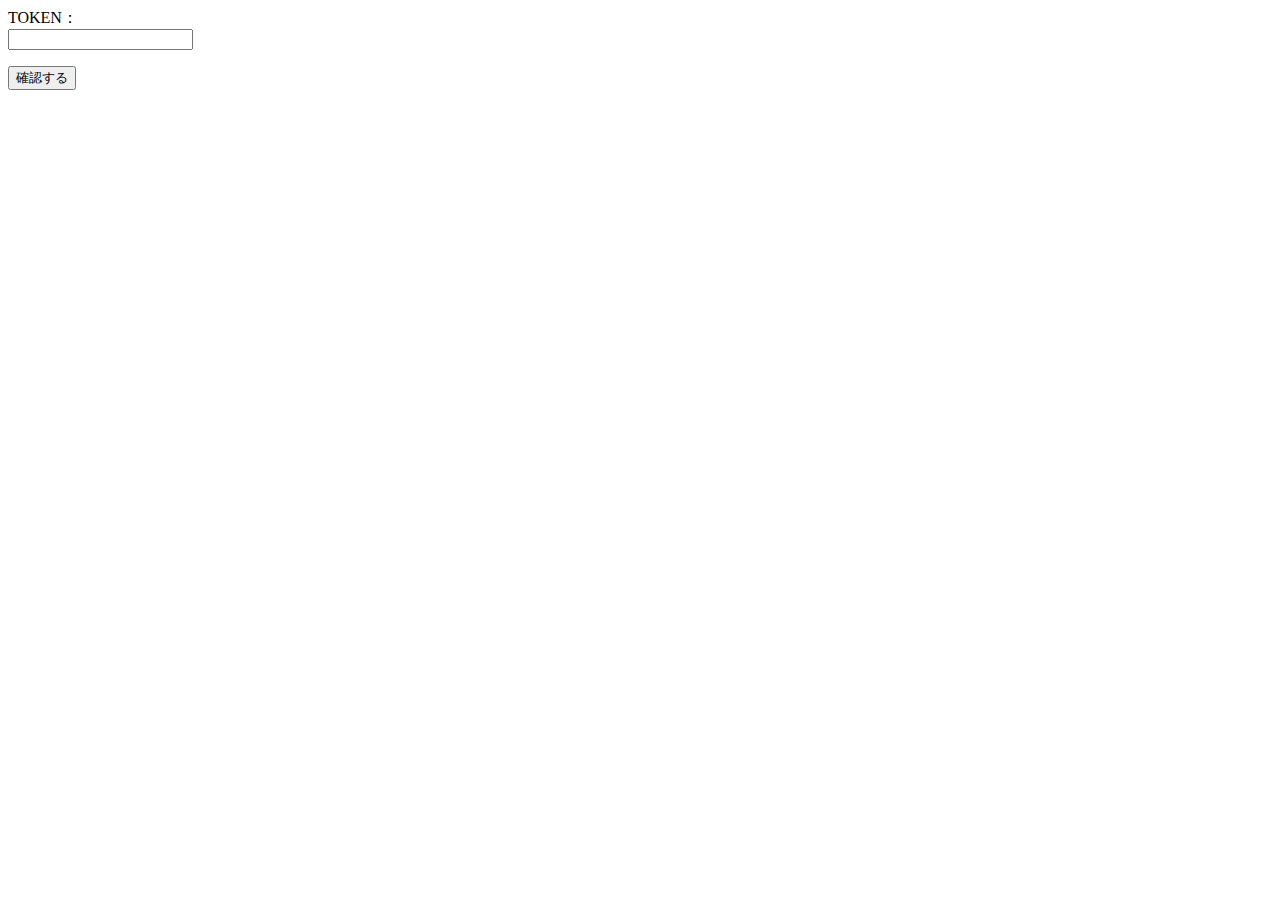
<file: index.html>
<html>
    <body>
        <head>
<meta charset="utf-8">
</head>
<body>
	<p>TOKEN：<br>
	<input type="text" id="TOKEN"></p>
	<p><input type="button" value="確認する"></p>
        <script> 
		function butotnClick(){
  msg.innerText = TOKEN.value;
}

let nameText = document.getElementById('TOKEN');
TOKEN.value = '名前';
let msg = document.getElementById('msg');

let checkButton = document.getElementById('checkButton');
checkButton.addEventListener('click', butotnClick);
		
		
		
        import discord
bot = discord.Client()
async def on_message(message):
await message.channel.send('にゃん')
bot.run(msg.innerText = 'TOKEN.value')
        </script>
    </body>
</html>
</file>
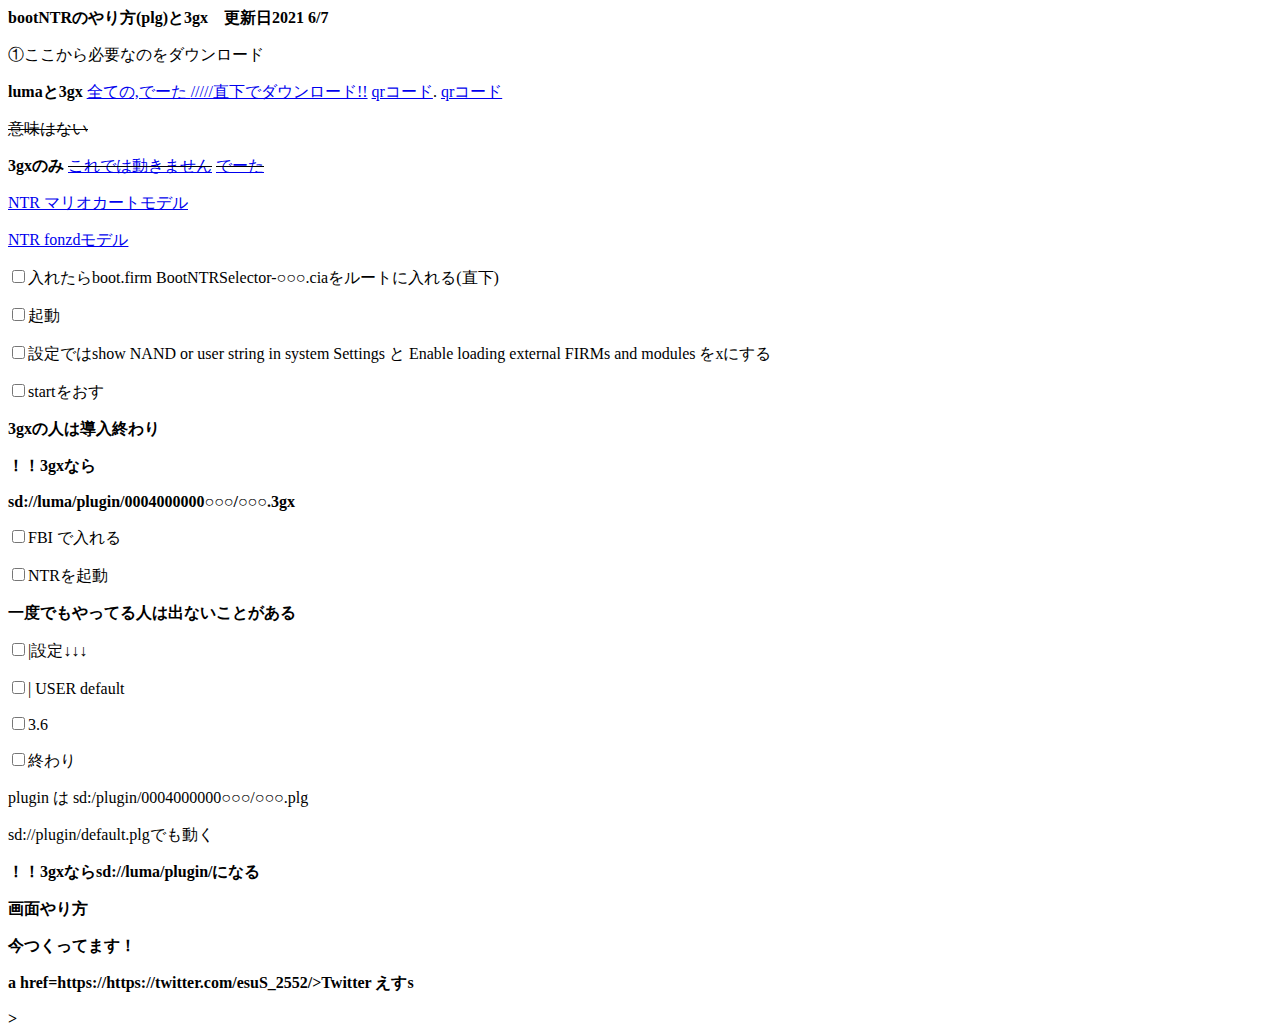
<file: INDEX.html>
<!DOCTYPE html>
<head>
</head>
<body>
<b>bootNTRのやり方(plg)と3gx　更新日2021 6/7</b>
<p>①ここから必要なのをダウンロード</p>
<b>lumaと3gx</b>

<a href=https://github.com/Nanquitas/Luma3DS/releases/>全ての,でーた </a> 

<a href=https://github.com/Nanquitas/Luma3DS/releases/download/v10.2.1/boot.firm/>/////直下でダウンロード!!</a> 


<a href=https://qr.quel.jp/>qrコード</a>.
<a href=https://www.cman.jp/QRcode/>qrコード</a>

<s><p>意味はない</p></s>

<b>3gxのみ</b>
<s><a href=https://github.com/mind-overflow/Luma3DS-3GX/>これでは動きません</a></s>

<s><a href=https://github.com/Nanquitas/BootNTR/releases/>でーた</a></s>
</s>
<p><a href=https://github.com/Nanquitas/BootNTR/releases/download/v2.13.4/BootNTRSelector-PabloMK7-Banner.cia/>NTR マリオカートモデル</a> </p>
<p><a href=https://github.com/Nanquitas/BootNTR/releases/download/v2.13.4/BootNTRSelector-FONZD-Banner.cia/>NTR fonzdモデル</a></p>
</s>
<p><input type="checkbox">入れたらboot.firm     BootNTRSelector-○○○.ciaをルートに入れる(直下)</p>
<p><input type="checkbox">起動</p>
<p><input type="checkbox">設定ではshow NAND or user string in system Settings と Enable loading external FIRMs and modules をxにする</p>







<p><input type="checkbox">startをおす</p>
<b>3gxの人は導入終わり</b>
<p><b>！！3gxなら</p>sd://luma/plugin/0004000000○○○/○○○.3gx</b>
<p><input type="checkbox">FBI で入れる</p>

<p><input type="checkbox">NTRを起動</p>
<b>一度でもやってる人は出ないことがある</b>
<p><input type="checkbox">|設定↓↓↓</p>
<p><input type="checkbox">|     USER default</p>
<p><input type="checkbox">3.6</p>
<p><input type="checkbox">終わり</p>

<p>plugin は sd:/plugin/0004000000○○○/○○○.plg</p>
<p>sd://plugin/default.plgでも動く</p>

<b>！！3gxならsd://luma/plugin/になる
<p><b>画面やり方</b></p>
<p>今つくってます！</p>
<p></p>
<p>a href=https://https://twitter.com/esuS_2552/>Twitter えすs</p>
>
</body>
</html>
</file>
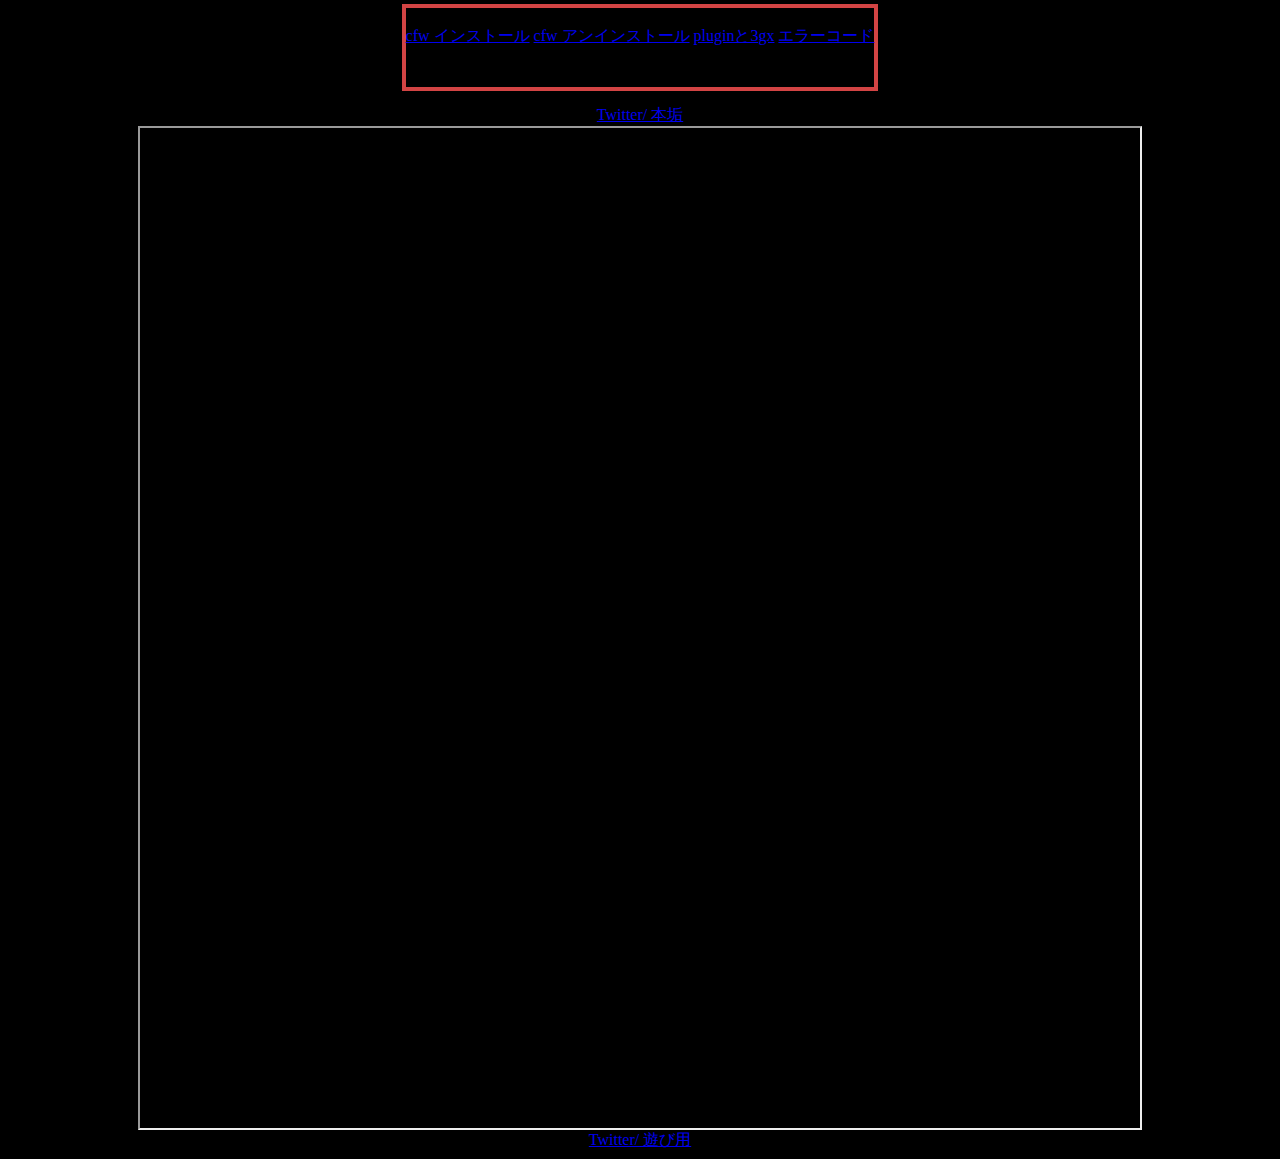
<file: 3ds/Index.html>
<html>
    <head>
        <link rel="stylesheet" href="css/home.css">
	    <script data-ad-client="ca-pub-7027102794511922" async src="https://pagead2.googlesyndication.com/pagead/js/adsbygoogle.js"></script>
    </head>
    <body>
        <center>
        <div class="moj">
	<br>
    	<span><a href="https://ss2552.github.io/HOMEPAGE/3ds/cfw/Index.html" >cfw インストール</a></span>
    	<span><a href="https://ss2552.github.io/HOMEPAGE/3ds/cfwUninstall/Index.html" >cfw アンインストール</a></span>
    	<span><a href="https://ss2552.github.io/HOMEPAGE/3ds/plg3gx/Index.html">pluginと3gx</a></span>
    	<span><a href="https://ss2552.github.io/HOMEPAGE/3ds/Error/Index.html">エラーコード</spa></span>
		</div></div></br>
	<br>
	<a href="https://Twitter.com/esuS_2552/">Twitter/ 本垢</a>
	    	<div class="hs">
      	<iframe src="https://Twitter.com/esuS_5225" width="1000vW" height="1000vH" style="text-align:center"></iframe> 
	</div>
	<a href="https://Twitter.com/esuS_5225/">Twitter/ 遊び用</a>
		</br></center>
</body>
</html>
</file>
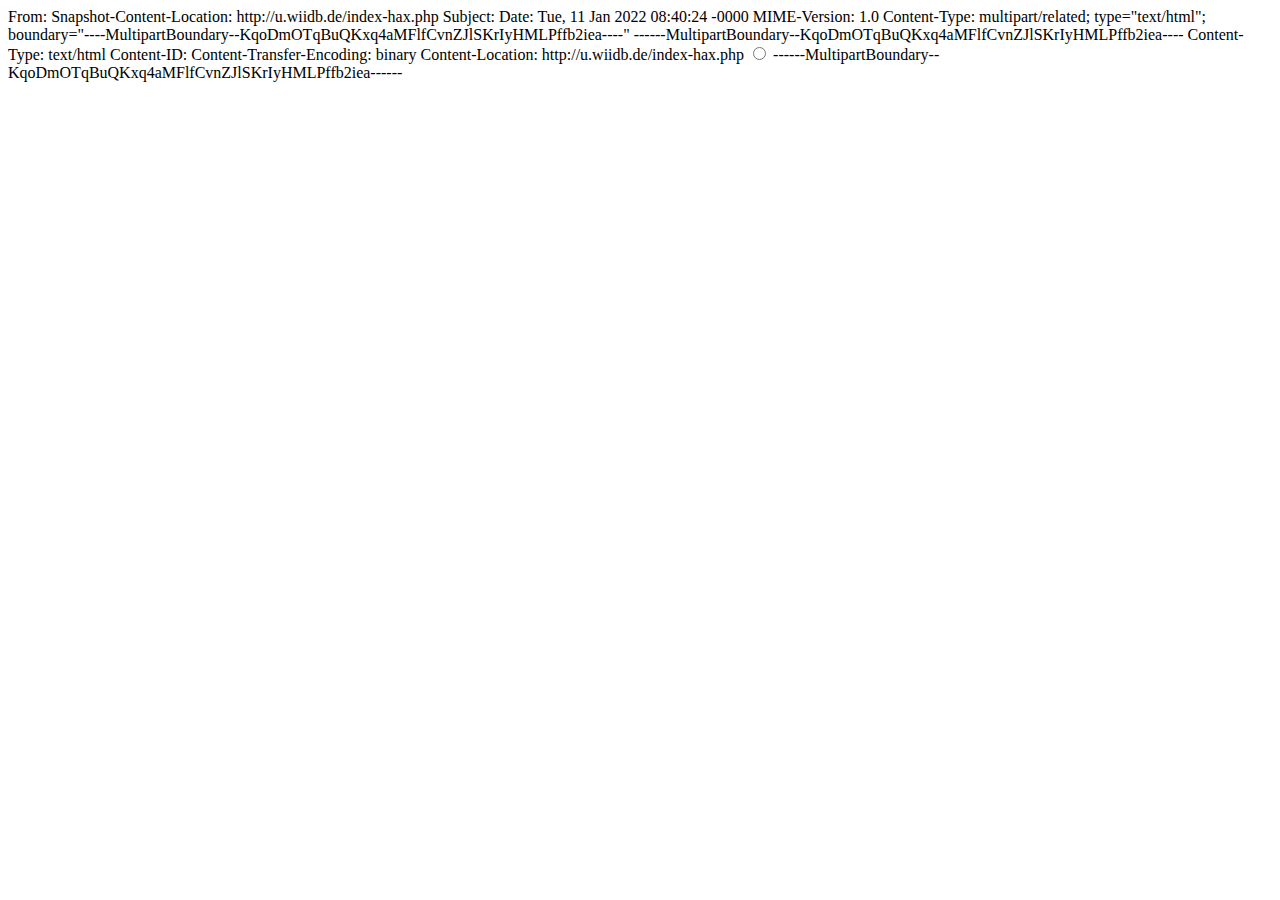
<file: hbl.html>
From: <Saved by Blink>
Snapshot-Content-Location: http://u.wiidb.de/index-hax.php
Subject: 
Date: Tue, 11 Jan 2022 08:40:24 -0000
MIME-Version: 1.0
Content-Type: multipart/related;
	type="text/html";
	boundary="----MultipartBoundary--KqoDmOTqBuQKxq4aMFlfCvnZJlSKrIyHMLPffb2iea----"


------MultipartBoundary--KqoDmOTqBuQKxq4aMFlfCvnZJlSKrIyHMLPffb2iea----
Content-Type: text/html
Content-ID: <frame-D9108B17823FB444502020A88D073C8F@mhtml.blink>
Content-Transfer-Encoding: binary
Content-Location: http://u.wiidb.de/index-hax.php

<!--
Tested on 5.5.1
CVE-2013-2857
Use after free https://bugs.chromium.org/p/chromium/issues/detail?id=240124
Result: Bug is present, crash
--><html><head><meta http-equiv="Content-Type" content="text/html; charset=UTF-8">

</head><body><input id="x" type="radio" src="http://u.wiidb.de/index-hax.php">
</body></html>
------MultipartBoundary--KqoDmOTqBuQKxq4aMFlfCvnZJlSKrIyHMLPffb2iea------
</file>
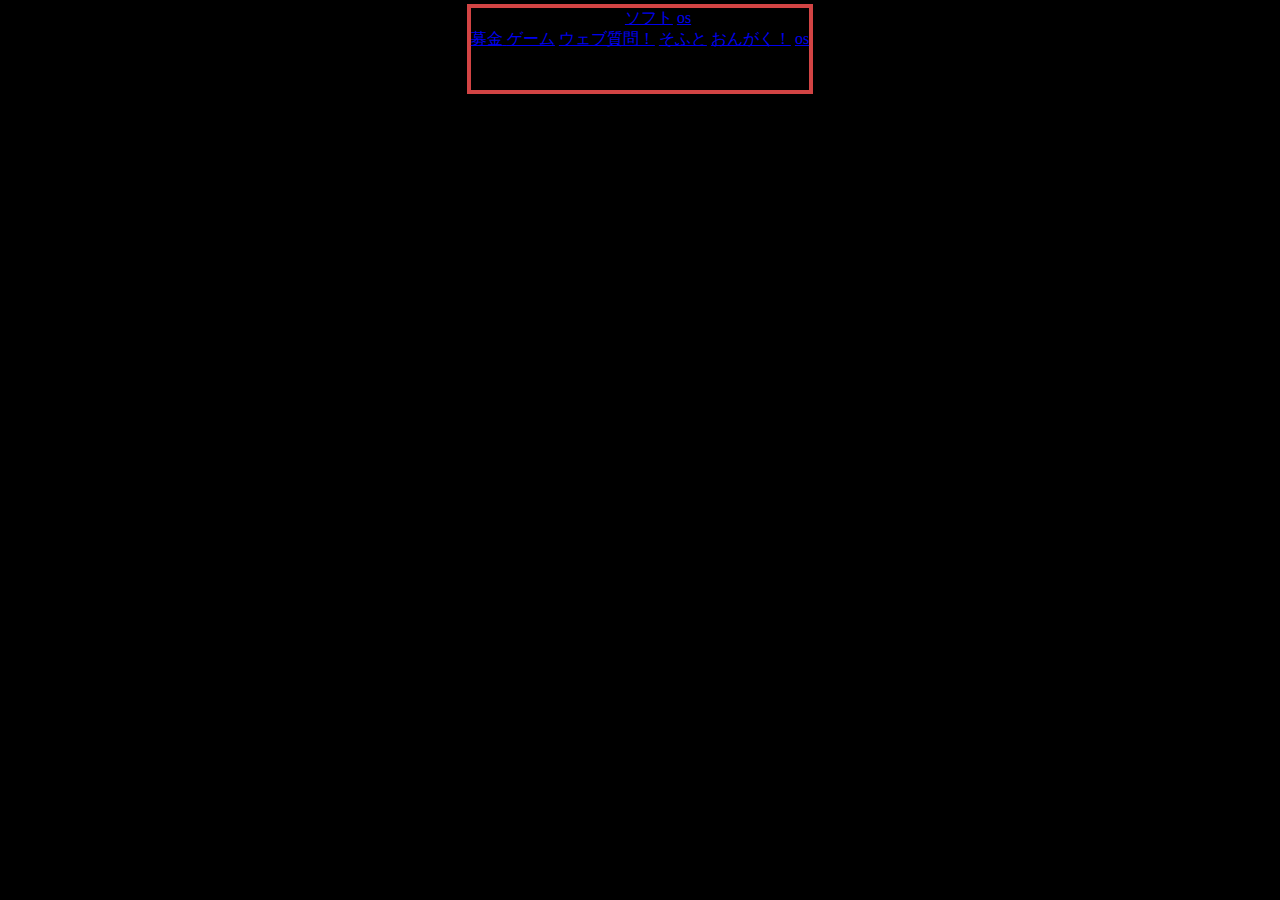
<file: home.html>
<html>
    <head>
        <link rel="stylesheet" href="css/home.css">
<script data-ad-client="ca-pub-7027102794511922" async src="https://pagead2.googlesyndication.com/pagead/js/adsbygoogle.js"></script>
    </head>
    <body>
        <center>
        <div class="moj">
    	<span><a href"http://www.htmq.com/htmlkihon/" >くじ</a></span>
    	<span><a href="http://www.htmq.com/htmlkihon/" >ソフト</a></span>
    	<span><a href="http://www.htmq.com/htmlkihon/" >os</a></span>
    	<br><span><a href="http://www.htmq.com/csskihon/">募金</spa></span>
    	<span><a href="http://www.htmq.com/tutorial/">ゲーム</a></span>
    	 <span><a href="http://www.htmq.com/tips/">ウェブ質問！</a></span>
         

	<a href="http://www.htmq.com/js/">そふと</a>
	<a href="http://www.htmq.com/canvas/">おんがく！</a>
	<a href="http://www.htmq.com/api/">os</a>
</div></div></br>
</center>

    </body>
</html>




</span>






/--=//\\/\\/<div st--/
  //\\   \\// Internet Ex>yle</span><span>>="clear:both; height:10px;">*/</span><span>//*></div>
</file>
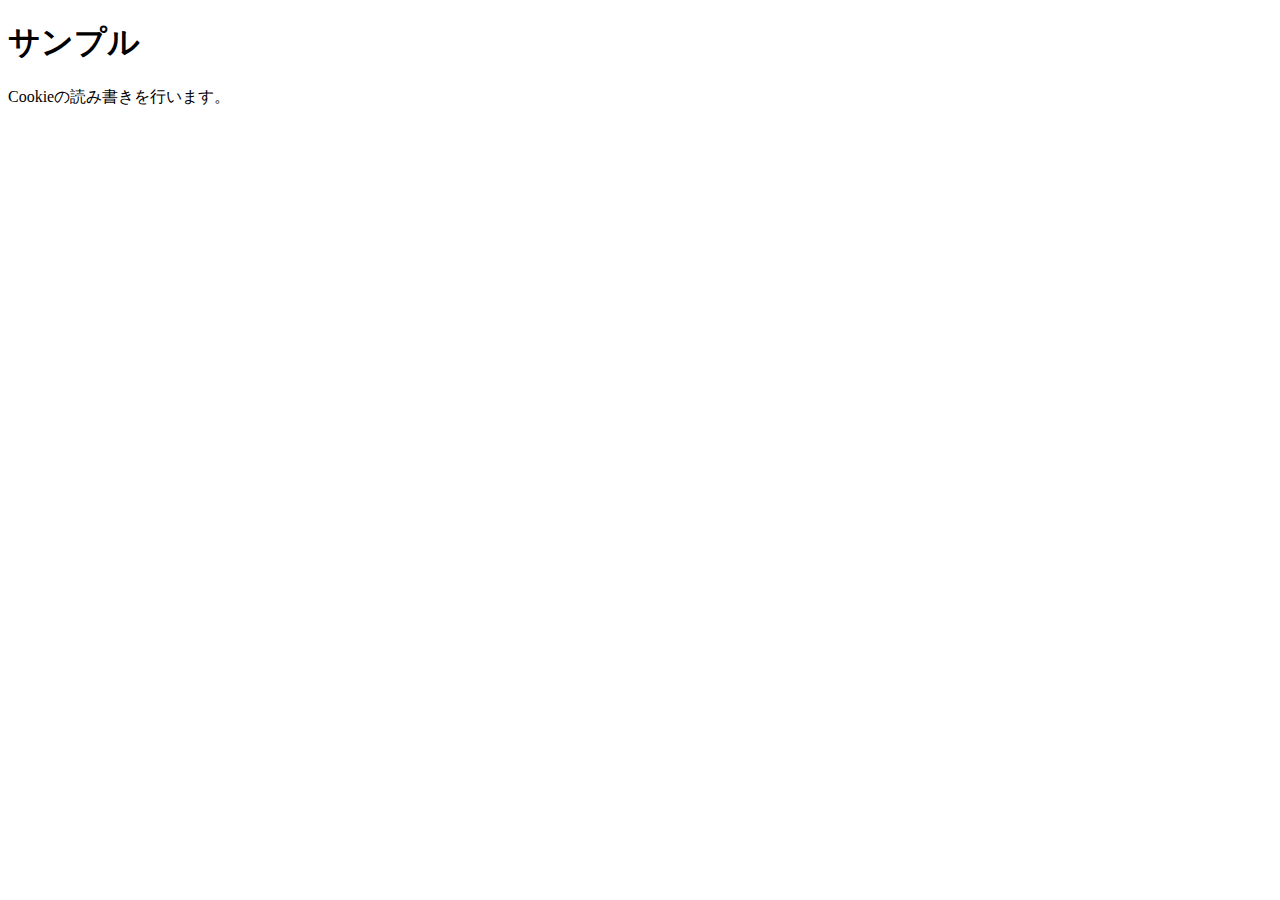
<file: indes.html>
<!DOCTYPE html>
<html lang="ja">
<head>
<meta charset="UTF-8">
<title>サンプル</title>
</head>
<body>

<h1>サンプル</h1>

<p id="msg">Cookieの読み書きを行います。</p>

<script>
document.cookie = 'old=27';
document.cookie = 'address=Tokyo';
</script>

</body>
</html>
</file>
<file: 3ds/css/home.css>
body {
   background-color:#000000;
}

.moj {

//上下左右のマージンを一括で指定する
	padding-top: auto;
	padding-bottom: 40;



//文字のサイズ

	font-size: 100px;

	//いち
	position: absolute;

	//横幅
	width: auto;

	//余白
	margin: 10px;

	//真ん中幅,
	padding: 5px;

	//丸
	border-radius: 8px;

	//色
	border: dashed #bbb;
	box-shadow: 0 0 0 4px #d24444;

	//外側幅
	margin-top: 40;
	margin-right: auto;
	margin-left: auto;
	//文字位置;
	display: inline-block;
    }



.form{
          margin-left: auto;
    margin-right: auto;
    width: 8em
    }



.loafd {
    margin-left: auto;
    margin-right: auto;
        margin: 0;
    padding: 0;
    margin-left: auto;
    margin-right: auto;
    width: 8em
    margin: 0;
}
</file>
<file: css/home.css>
body {
   background-color:#000000;
}

.moj {

//上下左右のマージンを一括で指定する
	padding-top: auto;
	padding-bottom: 40;



//文字のサイズ

	font-size: 100px;

	//いち
	position: absolute;

	//横幅
	width: auto;

	//余白
	margin: 10px;

	//真ん中幅,
	padding: 5px;

	//丸
	border-radius: 8px;

	//色
	border: dashed #bbb;
	box-shadow: 0 0 0 4px #d24444;

	//外側幅
	margin-top: 40;
	margin-right: auto;
	margin-left: auto;
	//文字位置;
	display: inline-block;
    }



.form{
          margin-left: auto;
    margin-right: auto;
    width: 8em
    }



.loafd {
    margin-left: auto;
    margin-right: auto;
        margin: 0;
    padding: 0;
    margin-left: auto;
    margin-right: auto;
    width: 8em
    margin: 0;
}
</file>
